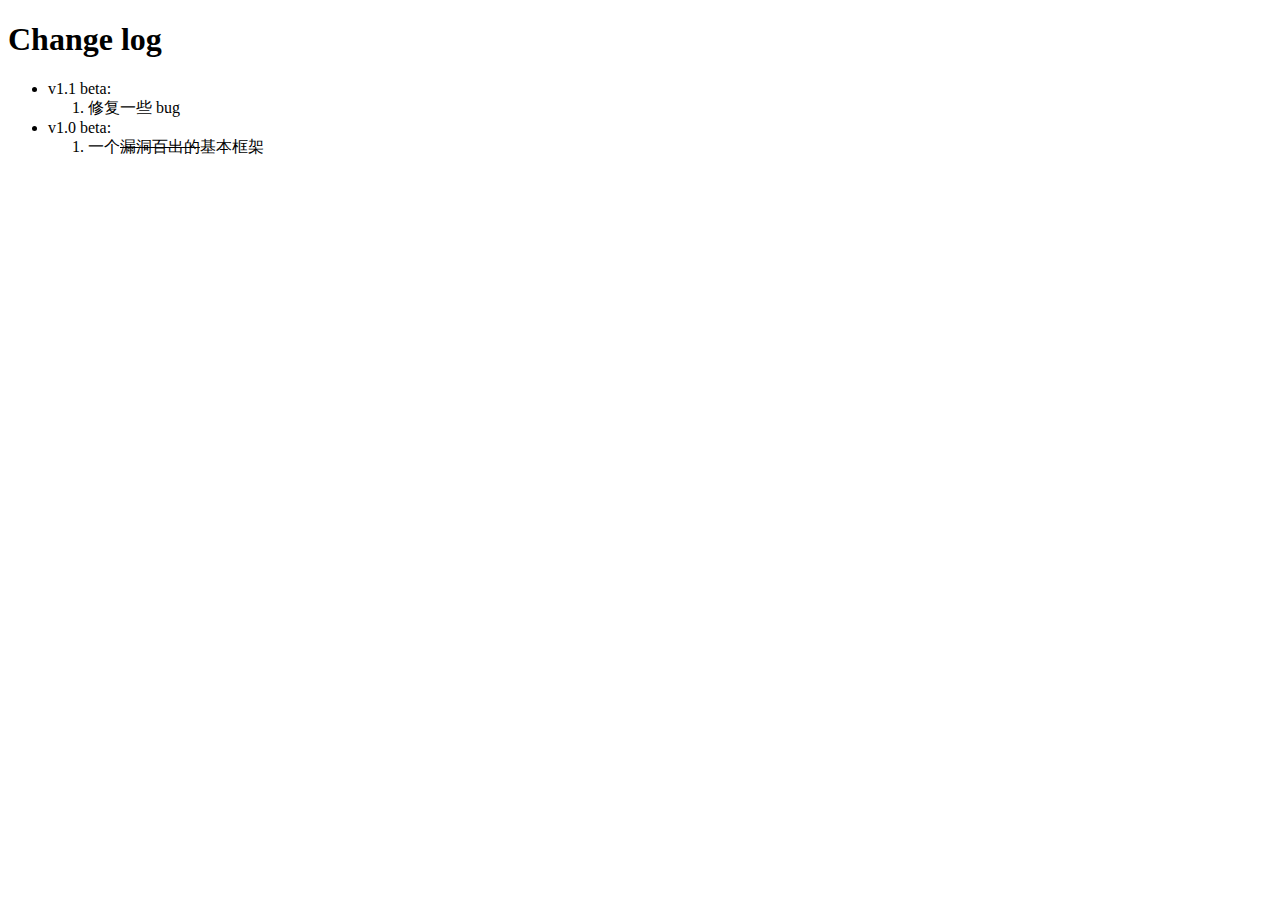
<file: templates/changelog.html>
<!DOCTYPE html>
<html lang="en">
<head>
    <meta charset="UTF-8">
    <meta http-equiv="X-UA-Compatible" content="IE=edge">
    <meta name="viewport" content="width=device-width, initial-scale=1.0, shrink-to-fit=no">
    <title>Chat.wz | 更新记录</title>
</head>
<body>
    <h1>Change log</h1>
    <ul>
        <li>v1.1 beta:
            <ol>
                <li>修复一些 bug</li>
            </ol>
        </li>
        <li>v1.0 beta:
            <ol>
                <li>一个<del>漏洞百出的</del>基本框架</li>
            </ol>
        </li>
    </ul>
</body>
</html>
</file>
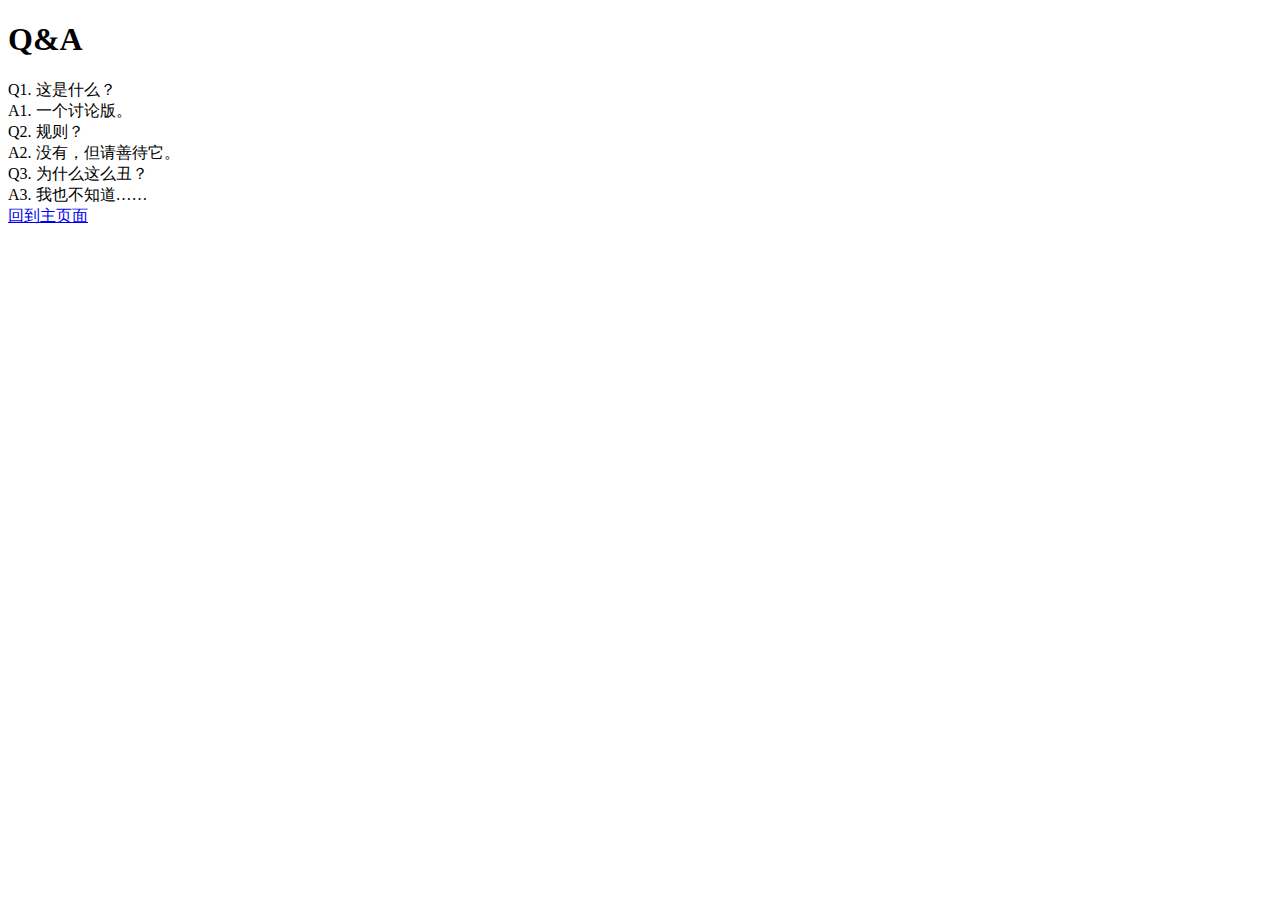
<file: templates/info.html>
<!DOCTYPE html>
<html lang="zh">
<head>
    <meta charset="UTF-8">
    <meta http-equiv="X-UA-Compatible" content="IE=edge">
    <meta name="viewport" content="width=device-width, initial-scale=1.0">
    <link rel="shortcut icon" href="{{url_for('static', filename = 'icon.ico')}}" type="image/x-icon">
    <title>Chat.wz | FAQ</title>
</head>
<body>
    <h1>Q&A</h1>
    Q1. 这是什么？<br>
    A1. 一个讨论版。<br>
    Q2. 规则？<br>
    A2. 没有，但请善待它。<br>
    Q3. 为什么这么丑？<br>
    A3. 我也不知道……<br>
    <a href="/">回到主页面</a>
</body>
</html>
</file>
